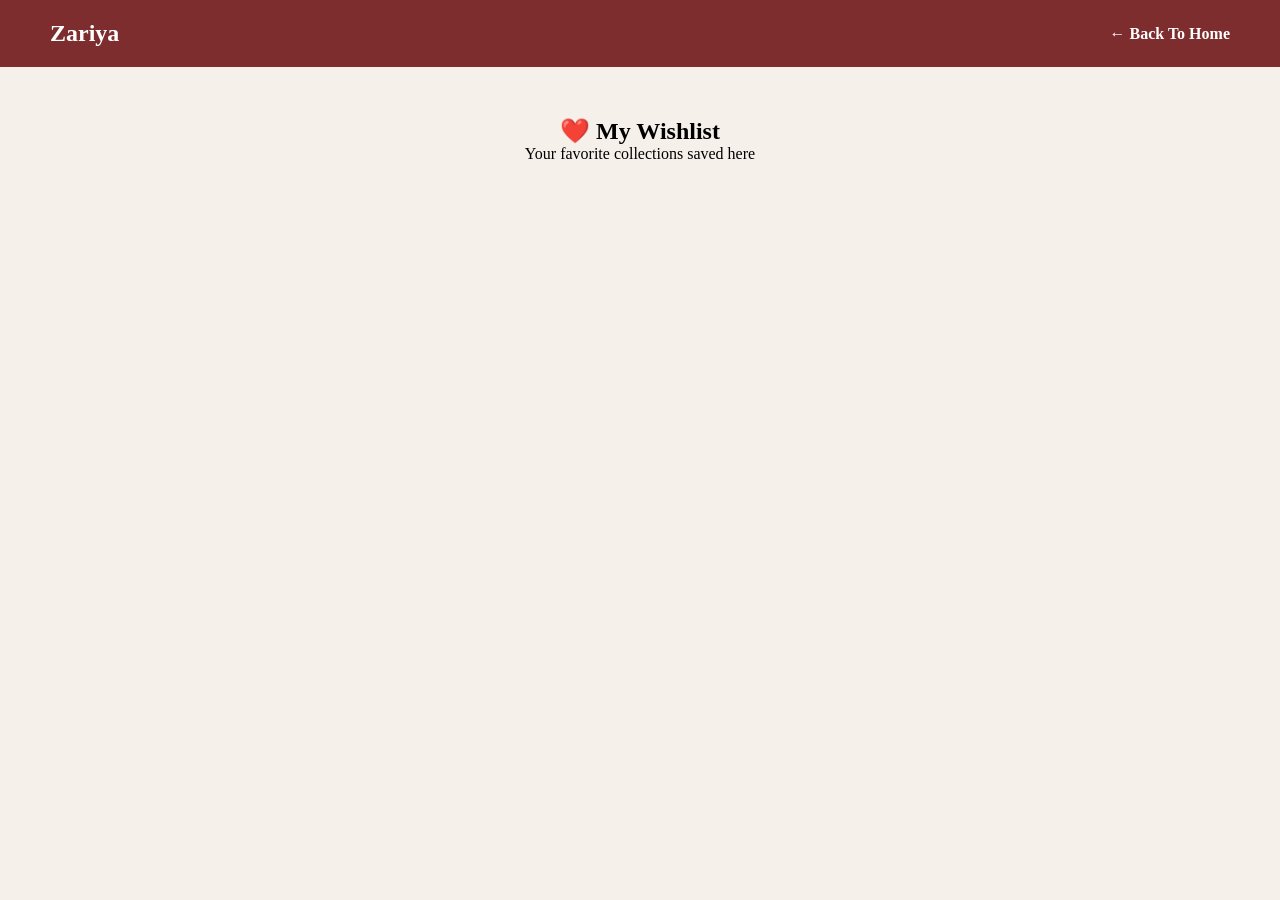
<file: wishlist.html>
<!DOCTYPE html>
<html lang="en">
<head>
    <meta charset="UTF-8">
    <meta name="viewport" content="width=device-width, initial-scale=1.0">
    <title>My Wishlist - Zariya</title>
    <link rel="stylesheet" href="style.css">
</head>
<body>

    <!-- Navbar -->
    <nav class="wishlist-nav">

        <h2>Zariya</h2>

        <a href="index1.html">
            ← Back To Home
        </a>

    </nav>

    <!-- Wishlist Section -->
    <section class="wishlist-page">

        <h1>❤️ My Wishlist</h1>

        <p>Your favorite collections saved here</p>

        <div id="wishlist-items"></div>

    </section>

    <script src="script.js"></script>

</body>
</html>
</file>
<file: style.css>
*{
    margin:0;
    padding:0;
    box-sizing:border-box;
    font-family: Georgia, serif;
}

body{
    background:#f5f0ea;
}

/* HERO */
.hero{
    background-image: url("hero.jpg.png");
    background-size: cover;
    background-position: center;
    height: 100vh;

    display:flex;
    flex-direction:column;
}
.hero-content h1{
    color: white;
    font-size: 90px;
}
.hero-content h2{
    color: white;
}
.collection-grid{
    display: flex;
    justify-content: center;
    gap: 40px;
    flex-wrap: wrap;
}
.search-bar{
    width:300px;
    padding:12px;
    border-radius:25px;
    border:1px solid #ccc;
    margin:20px 0 40px;
    text-align:center;
    font-size:16px;
}

.card{
    text-align: center;
}

.card img{
    width: 220px;
    height: 280px;
    object-fit: cover;
    border-radius: 20px;
}

.card h3{
    margin-top: 10px;
    font-size: 24px;
    color: #7a2e2e;
}
.hidden-card{
    display:none;
}
.product-img{
    width:220px;
    height:280px;
    object-fit:cover;
    border-radius:20px;
}
.cart-btn,
.wish-btn{
    display:block;
    margin:10px auto;
}
#viewMoreBtn{
    display:block;
    margin:40px auto;
    padding:12px 30px;
    background:#7a2e2e;
    color:white;
    border:none;
    border-radius:25px;
    cursor:pointer;
    font-size:16px;
    font-weight:600;
}
.price{
    color:#7a2e2e;
    font-size:20px;
    font-weight:bold;
    margin-top:8px;
}
.quantity-box{
    display:flex;
    justify-content:center;
    align-items:center;
    gap:10px;
    margin:10px 0;
}

.quantity-box button{
    width:30px;
    height:30px;
    border:none;
    border-radius:50%;
    background:#7a2e2e;
    color:white;
    cursor:pointer;
}

.quantity{
    font-size:18px;
    font-weight:bold;
}

.old-price{
    text-decoration:line-through;
    color:gray;
    margin-right:8px;
}
.cart-btn{
    background:#7a2e2e;
    color:white;
    border:none;
    padding:12px 22px;
    border-radius:25px;
    font-size:14px;
    font-weight:600;
    cursor:pointer;
}


.cart-btn:hover{
    background:#5e2020;
}
#cart-section{
    text-align:center;
    padding:60px 20px;
}
#checkout-btn{
    display:block;
    margin:20px auto;
    background:#7a2e2e;
    color:white;
    border:none;
    padding:12px 25px;
    border-radius:25px;
    cursor:pointer;
}
.button-group{
    display:flex;
    justify-content:center;
    gap:10px;
    margin-top:10px;
}
.wish-btn{
    background:none;
    border:none;
    color:#7a2e2e;
    cursor:pointer;
    margin-top:10px;
    font-size:16px;
    
}
.cart-section{
    width: 80%;
    max-width: 600px;
    margin: 50px auto;
    text-align: center;
}

#cart-items{
    list-style: none;
    padding: 0;
}

#cart-items li{
    margin: 10px 0;
    font-size: 18px;
}
nav{
    display:flex;
    justify-content:space-between;
    align-items:center;
    padding:20px 60px;
} 

.logo{
    color: white;
    font-size:32px;
    font-weight:bold;
}

nav ul{
    display:flex;
    list-style:none;
    gap:35px;
}

nav ul li a{
    text-decoration:none;
    color:white;
    font-size:18px;
}

.hero-content{
    position:absolute;
    left:70px;
    top:35%;
}

.hero-content h1{
    font-size:90px;
}

.hero-content h2{
    margin-top:10px;
    margin-bottom:25px;
}

.btn{
    background:#7a2f2f;
    color:white;
    border:none;
    padding:14px 28px;
    border-radius:25px;
    cursor:pointer;
}

.view-more-container{
    text-align:center;
    margin:40px 0;
}

#viewMoreBtn{
    background:#7a2e2e;
    color:white;
    border:none;
    padding:12px 25px;
    border-radius:25px;
    cursor:pointer;
    font-size:16px;
}


.checkout-btn{
    background: #7a2e2e;
    color: white;
    border: none;
    padding: 12px 30px;
    border-radius: 25px; /* round shape */
    cursor: pointer;
    font-size: 16px;
}
#customer-name,
#customer-phone{

    width: 320px;

    padding: 14px;

    border-radius: 30px;

    border: 1px solid #ccc;

    background: #fff;

    font-size: 16px;

}
.wishlist-section{

    text-align:center;

    margin:50px auto;

}

#wishlist-items{

    display:flex;

    justify-content:center;

    flex-wrap:wrap;

    gap:20px;

    margin-top:20px;

}

.wishlist-card{

    background:#ffffff;

    width:220px;

    padding:15px;

    border-radius:15px;

    box-shadow:0 4px 12px rgba(0,0,0,0.1);

    text-align:center;

}

.wishlist-card img{

    width:100%;

    height:250px;

    object-fit:cover;

    border-radius:10px;

}

.wishlist-card h4{

    margin:12px 0;

    color:#7a2d2d;

}

.wishlist-card button{

    background:#8b2f2f;

    color:white;

    border:none;

    padding:10px 15px;

    border-radius:20px;

    cursor:pointer;

}
.wishlist-nav{

    background:#7d2d2d;

    color:white;

    display:flex;

    justify-content:space-between;

    align-items:center;

    padding:20px 50px;

}

.wishlist-nav h2{

    color:white;

}

.wishlist-nav a{

    color:white;

    text-decoration:none;

    font-weight:bold;

}

.wishlist-page{

    text-align:center;

    padding:50px;

}

#wishlist-items{

    display:flex;

    justify-content:center;

    flex-wrap:wrap;

    gap:25px;

    margin-top:30px;

}

.wishlist-card{

    background:white;

    width:230px;

    padding:15px;

    border-radius:15px;

    box-shadow:0 4px 12px rgba(0,0,0,0.1);

}

.wishlist-card img{

    width:100%;

    height:260px;

    object-fit:cover;

    border-radius:10px;

}

.wishlist-card h4{

    margin:15px 0;

    color:#7d2d2d;

}

.wishlist-card button{

    background:#7d2d2d;

    color:white;

    border:none;

    padding:10px 15px;

    border-radius:20px;

    cursor:pointer;

}
/* COLLECTION */

.collections{
    text-align:center;
    padding:100px 50px;
}

.collections h2{
    color:#7a2f2f;
    font-size:55px;
}
.collection-grid{
    display:grid;
    grid-template-columns:repeat(auto-fit,minmax(250px,1fr));
    gap:30px;
    padding:30px;
}

.card{
    text-align:center;
}

.card img{
    width:220px;
    height:280px;
    object-fit:cover;
    border-radius:15px;
}

.card h3{
    margin-top:15px;
    color:#6b4a4a;
}

/* CTA */

.cta{
    text-align:center;
    padding:120px 20px;
}

.cta h2{
    font-size:60px;
    color:#5f4a4a;
}

.line{
    width:120px;
    height:4px;
    background:#7a2f2f;
    margin:20px auto;
}

.cta p{
    max-width:600px;
    margin:40px auto;
    font-size:22px;
    color:#555;
}

.cta .btn{
    margin-top:20px;
}

/* FOOTER */

footer{
    background:#6d2525;
    color:white;
    text-align:center;
    padding:60px 20px;
}

footer h2{

    color: white !important;

    font-size: 55px;

    font-weight: bold;

}

.footer-links,
.social-links{
    margin-top:20px;
}

.footer-links a,
.social-links a{
    color:white;
    text-decoration:none;
    margin:0 15px;
}

.copyright{
    margin-top:25px;
    font-size:14px;
}
.testimonials{
    padding:80px 50px;
    text-align:center;
    background:#f8f3ee;
}

.testimonials h2{
    font-size:45px;
    color:#7a2e2e;
    margin-bottom:40px;
}

.testimonial-container{
    display:flex;
    justify-content:center;
    gap:30px;
    flex-wrap:wrap;
}

.testimonial{
    background:white;
    width:300px;
    padding:25px;
    border-radius:15px;
    box-shadow:0 2px 10px rgba(0,0,0,0.1);
}

.testimonial h4{
    margin-top:15px;
    color:#c9a66b;
}
#topBtn{
    position:fixed;
    bottom:20px;
    right:20px;
    padding:10px 15px;
    border:none;
    border-radius:50%;
    background:#7a2e2e;
    color:white;
    cursor:pointer;
}
.modal{
    display:none;
    position:fixed;
    top:0;
    left:0;
    width:100%;
    height:100%;
    background:rgba(0,0,0,0.7);
    z-index:1000;
}

.modal-content{
    background:white;
    width:400px;
    max-width:90%;
    margin:80px auto;
    padding:20px;
    border-radius:10px;
    text-align:center;
}

.modal-content img{
    width:100%;
    border-radius:10px;
}

.close{
    float:right;
    font-size:30px;
    cursor:pointer;
}

/* MOBILE */

@media(max-width:768px){

    nav{
        flex-direction:column;
        gap:20px;
    }

    .hero-content{
        left:20px;
    }

    .hero-content h1{
        font-size:60px;
    }

    .collections h2,
    .cta h2{
        font-size:40px;
    }

    .card img{
        width:180px;
        height:220px;
    }
}
.contact-section{
    text-align:center;
    padding:80px 20px;
    background:#f5f0ea;
}

.contact-section h2{
    font-size:45px;
    color:#7a2e2e;
    margin-bottom:30px;
}

.contact-section form{
    max-width:500px;
    margin:auto;
}

.contact-section input,
.contact-section textarea{
    width:100%;
    padding:15px;
    margin:10px 0;
    border:1px solid #ccc;
    border-radius:10px;
}

.contact-section button{
    background:#7a2e2e;
    color:white;
    border:none;
    padding:12px 25px;
    border-radius:25px;
}
</file>
